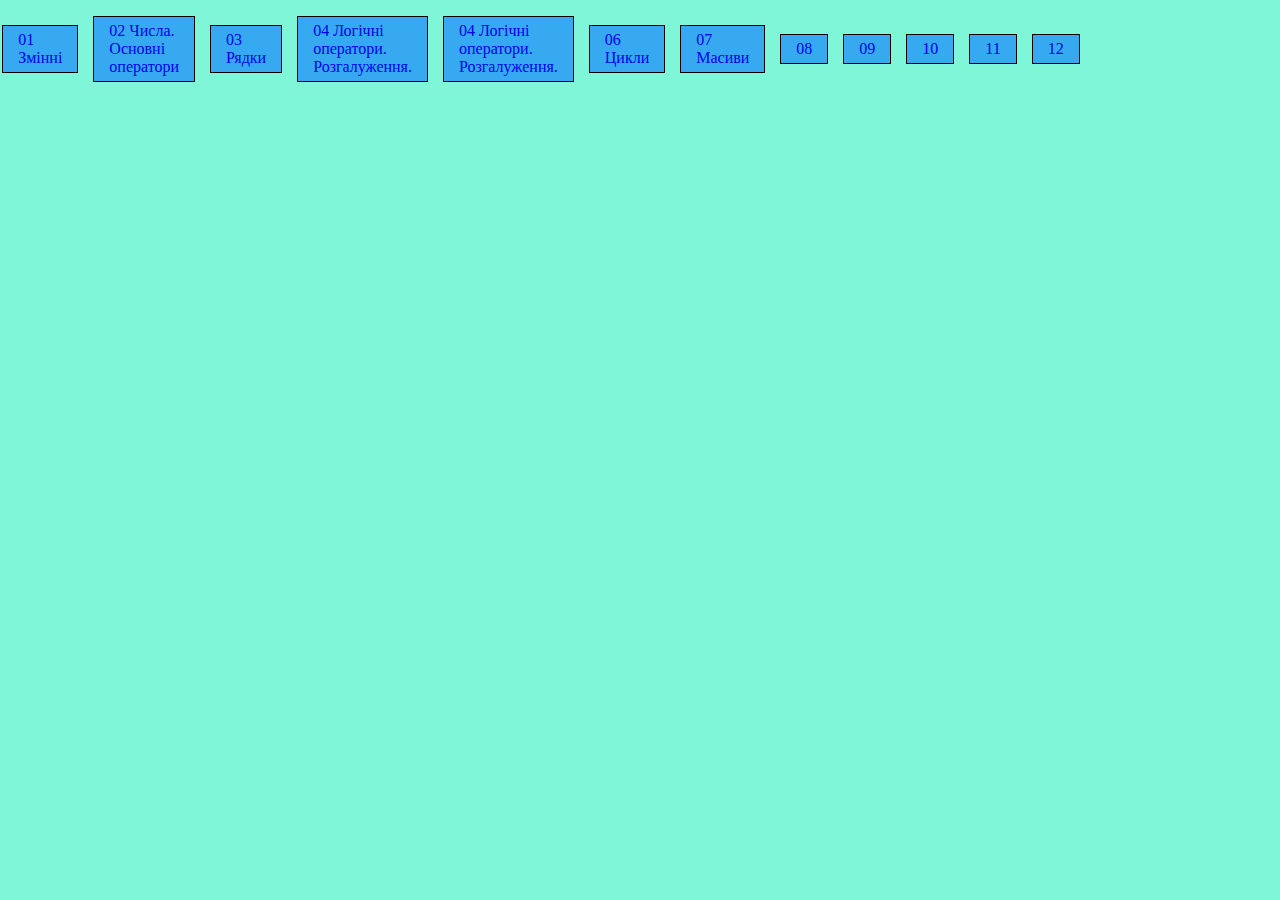
<file: index.html>
<!DOCTYPE html>
<html lang="en">
  <head>
    <meta charset="UTF-8" />
    <meta name="viewport" content="width=device-width, initial-scale=1.0" />
    <title>JavaScript</title>
    <style>
      body{
        background-color: #7ff6d8;
      }
      a{
        text-decoration: none;
      }

      .list{
        display: flex;
        justify-content: center;
        align-items: center;
        list-style: none;
        gap: 15px;
        width: 78%;

      }
      .item{
        padding: 5px 15px;
        border: 1px solid #000;
        background-color: #36a9f0;
                flex-wrap: wrap;
        width: calc((100% - 3 15px) / 2);
      }
    </style>
  </head>
  <body>
    <ul class="list">
      <li class="item"><a href="01_Змінні/index.html" class="link">01 Змінні</a></li>
      <li class="item"><a href="02_Числа. Основні оператори/index.html" class="link">02 Числа. Основні оператори</a></li>
      <li class="item"><a href="03_Рядки/index.html" class="link">03 Рядки</a></li>
      <li class="item"><a href="04_Логічні_оператори/index.html" class="link"> 04 Логічні оператори. Розгалуження.</a></li>
      <li class="item"><a href="05_Розгалуження_Інструкція_switch_Область_видимості/" class="link"> 04 Логічні оператори. Розгалуження.</a></li>
      <li class="item"><a href="06_Цикли/index.html" class="link"> 06 Цикли</a></li>
      <li class="item"><a href="07_array/index.html" class="link"> 07 Масиви</a></li>
      <li class="item"><a href="08_Методи_масиву/index.html" class="link"> 08</a></li>
      <li class="item"><a href="09_function/index.html" class="link"> 09</a></li>
      <li class="item"><a href="10_arrow_function/index.html" class="link"> 10</a></li>
      <li class="item"><a href="11_object/index.html" class="link"> 11</a></li>
      <li class="item"><a href="12_Пребір_об'єквів/" class="link"> 12</a></li>
    </ul>

    <!-- ====================== всі скрипти ============================== -->
    <!-- <script type="module" src="js/main.js"></script>
 
  </body>
</html>
</file>
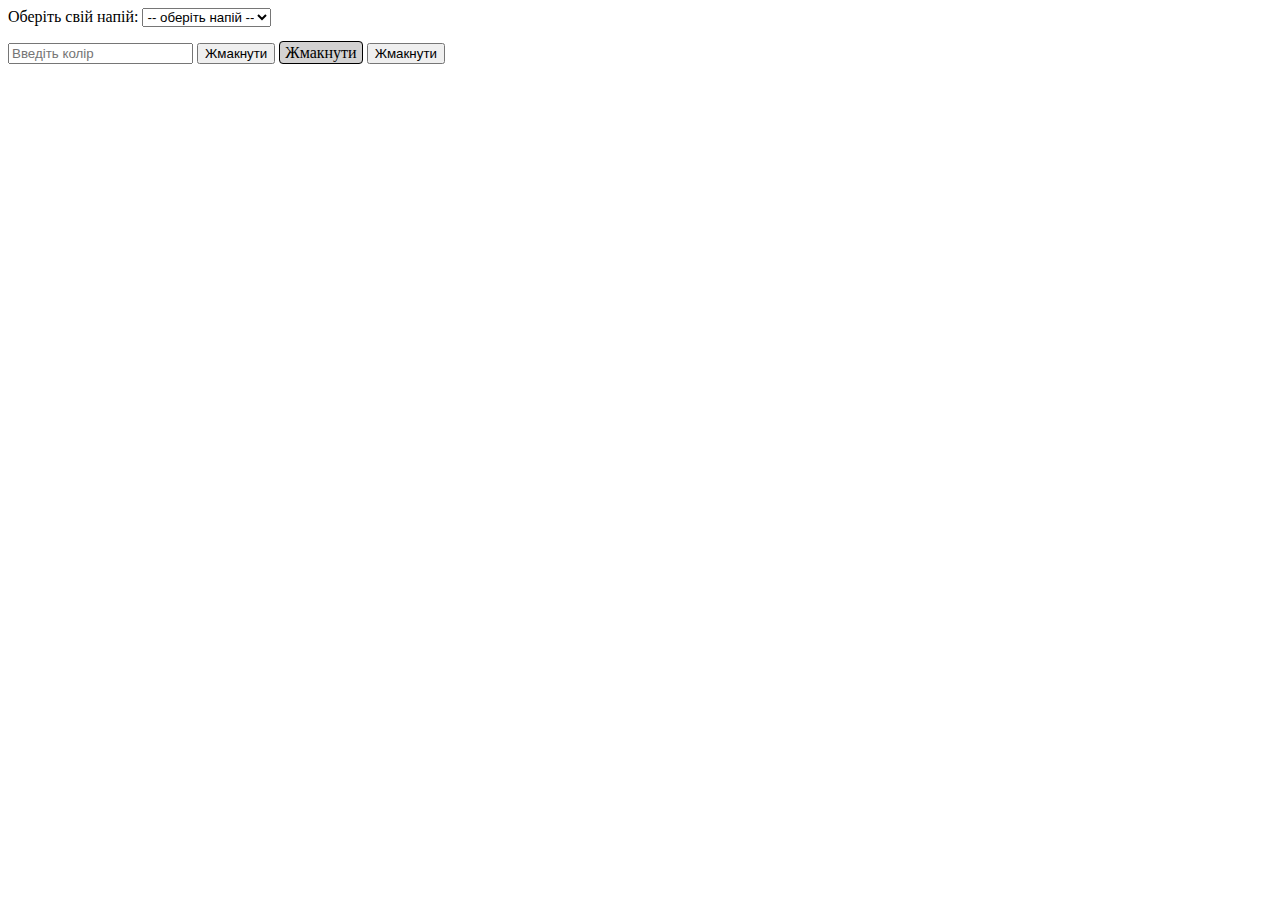
<file: 07_array/index.html>
<!DOCTYPE html>
<html lang="en">
<head>
    <meta charset="UTF-8">
    <meta name="viewport" content="width=device-width, initial-scale=1.0">
    <title>array</title>
    <link rel="stylesheet" href="style.css">
</head>
<body>
    <!-- Начально будет выбрано второе значение -->
     <form >

     <label >
        Оберіть свій напій:
<select name="select" class="choice-drink">
    <!--Supplement an id here instead of using 'name'-->
    <option value="value" selected>-- оберіть напій --</option>
    <option value="coffe">Кава</option>
    <option value="tea" >Чай </option>
    <option value="juice">Сік</option>
  </select>
</label>
</form>
  <p class="text"></p>

  <form >
  <input type="text" id="input-color" placeholder="Введіть колір">
  <button type="button">Жмакнути</button>
  <a href="#" class="btn">Жмакнути</a>
  <input type="button" value="Жмакнути">
</form>
<p class="color"></p>
  
  <script type="module" src="js/hw.js"></script>
  <!-- <script type="module" src="js/array.js"></script> -->
</body>
</html>
</file>
<file: 07_array/style.css>
.btn{
    text-decoration: none;
    color: black;
    border: 1px solid #000;
    border-radius: 4px;
    padding: 2px 5px;
    background-color: #d3d2d2;
}
</file>
